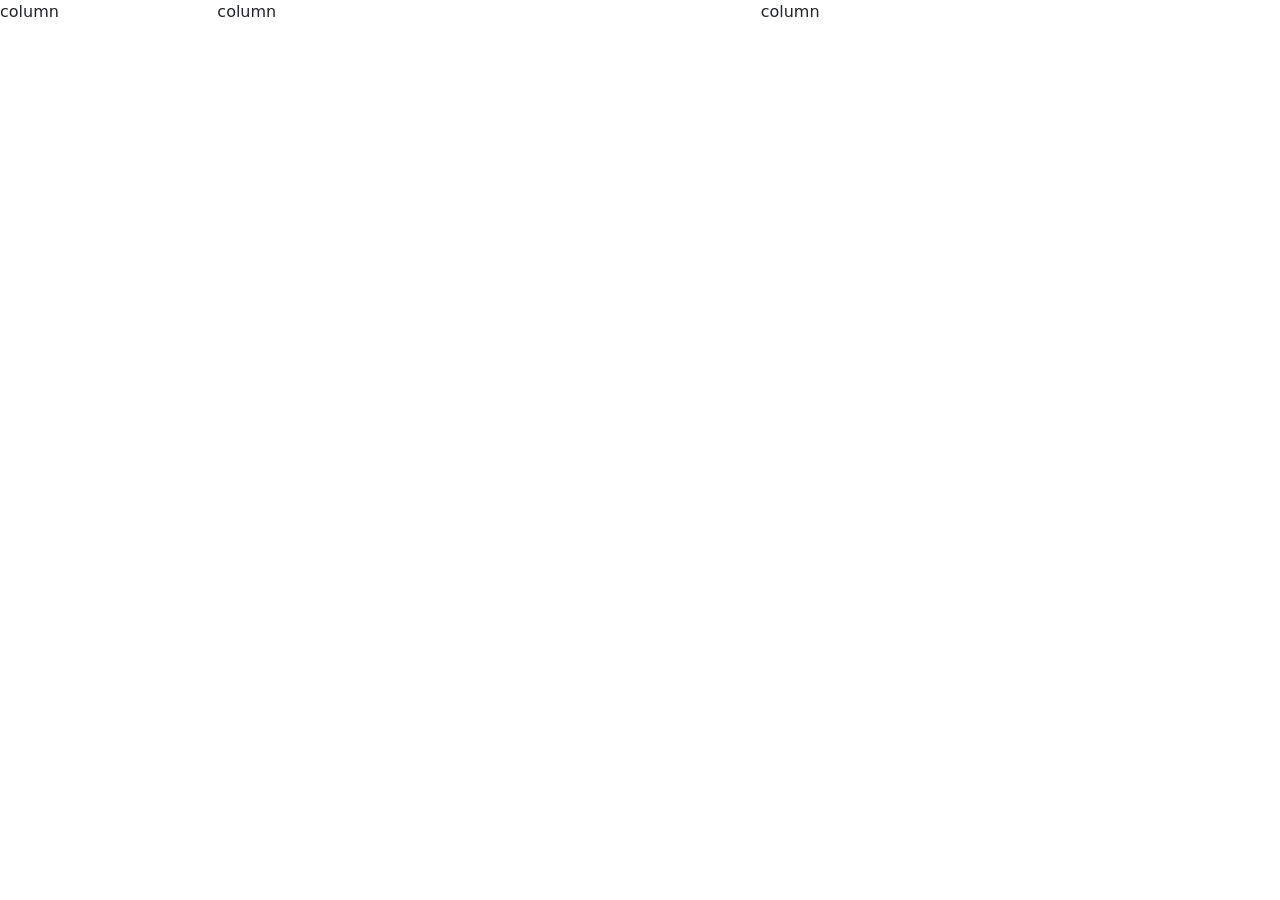
<file: PracticeBootstrap.html>
<!DOCTYPE html>
<html lang="en">
  <head>
    <!-- Required meta tags -->
    <meta charset="utf-8" />
    <meta name="viewport" content="width=device-width, initial-scale=1" />

    <!-- Bootstrap CSS -->
    <link
      href="https://cdn.jsdelivr.net/npm/bootstrap@5.0.2/dist/css/bootstrap.min.css"
      rel="stylesheet"
      integrity="sha384-EVSTQN3/azprG1Anm3QDgpJLIm9Nao0Yz1ztcQTwFspd3yD65VohhpuuCOmLASjC"
      crossorigin="anonymous"
    />

    <title>Hello, world!</title>
  </head>
  <body>
    <div class="main-container">
      <div class="row">
        <div class="single-item col-md-2" style="height: 100vh">column</div>
        <div class="single-item col-md-5" style="height: 100vh">column</div>
        <div class="single-item col-md-5" style="height: 100vh">column</div>
      </div>
    </div>

    <!-- Optional JavaScript; choose one of the two! -->

    <!-- Option 1: Bootstrap Bundle with Popper -->
    <script
      src="https://cdn.jsdelivr.net/npm/bootstrap@5.0.2/dist/js/bootstrap.bundle.min.js"
      integrity="sha384-MrcW6ZMFYlzcLA8Nl+NtUVF0sA7MsXsP1UyJoMp4YLEuNSfAP+JcXn/tWtIaxVXM"
      crossorigin="anonymous"
    ></script>

    <!-- Option 2: Separate Popper and Bootstrap JS -->
    <!--
    <script src="https://cdn.jsdelivr.net/npm/@popperjs/core@2.9.2/dist/umd/popper.min.js" integrity="sha384-IQsoLXl5PILFhosVNubq5LC7Qb9DXgDA9i+tQ8Zj3iwWAwPtgFTxbJ8NT4GN1R8p" crossorigin="anonymous"></script>
    <script src="https://cdn.jsdelivr.net/npm/bootstrap@5.0.2/dist/js/bootstrap.min.js" integrity="sha384-cVKIPhGWiC2Al4u+LWgxfKTRIcfu0JTxR+EQDz/bgldoEyl4H0zUF0QKbrJ0EcQF" crossorigin="anonymous"></script>
    -->
  </body>
</html>
</file>
